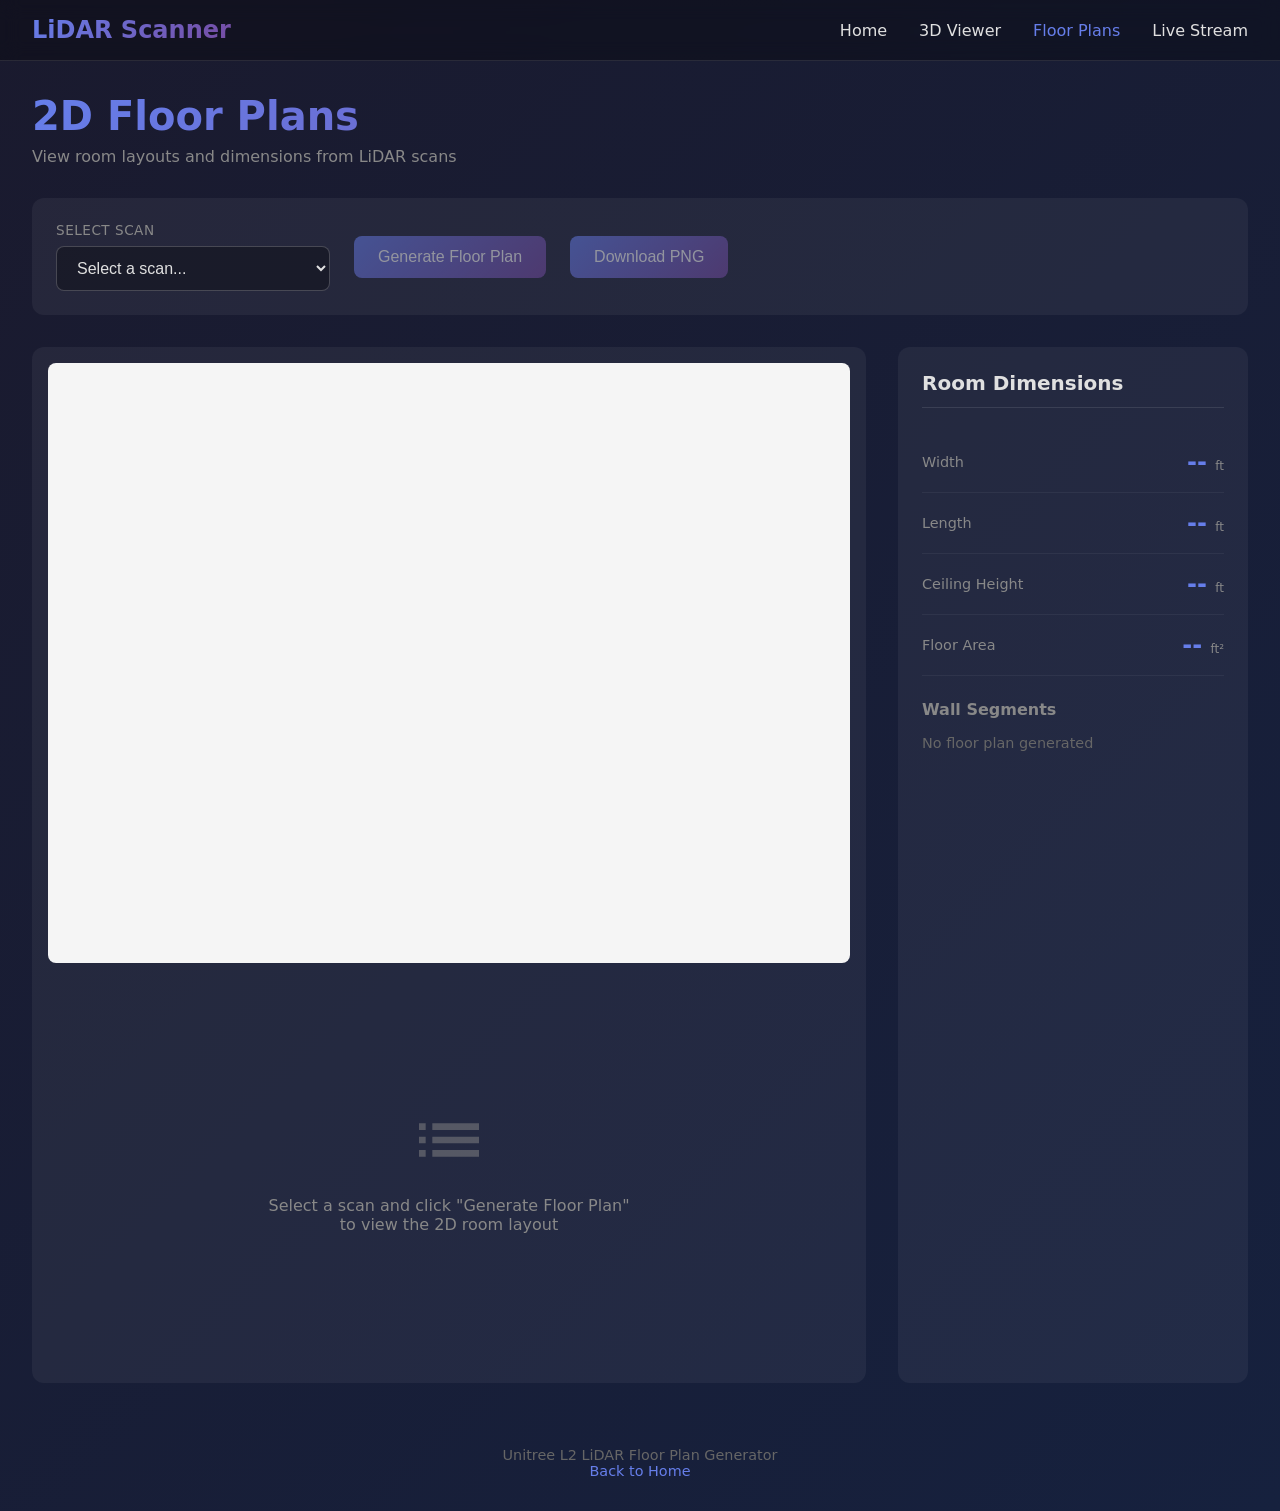
<file: web/floorplan.html>
<!DOCTYPE html>
<html lang="en">
<head>
    <meta charset="UTF-8">
    <meta name="viewport" content="width=device-width, initial-scale=1.0">
    <title>2D Floor Plans - LiDAR Scanner</title>
    <style>
        * {
            margin: 0;
            padding: 0;
            box-sizing: border-box;
        }

        body {
            font-family: 'Segoe UI', system-ui, -apple-system, sans-serif;
            background: linear-gradient(135deg, #1a1a2e 0%, #16213e 100%);
            color: #e0e0e0;
            min-height: 100vh;
        }

        /* Navigation */
        nav {
            background: rgba(0, 0, 0, 0.3);
            padding: 1rem 2rem;
            display: flex;
            justify-content: space-between;
            align-items: center;
            backdrop-filter: blur(10px);
            border-bottom: 1px solid rgba(255, 255, 255, 0.1);
        }

        .logo {
            font-size: 1.5rem;
            font-weight: bold;
            background: linear-gradient(135deg, #667eea, #764ba2);
            -webkit-background-clip: text;
            -webkit-text-fill-color: transparent;
            background-clip: text;
        }

        .nav-links {
            display: flex;
            gap: 2rem;
        }

        .nav-links a {
            color: #e0e0e0;
            text-decoration: none;
            transition: color 0.3s;
        }

        .nav-links a:hover, .nav-links a.active {
            color: #667eea;
        }

        /* Main Content */
        .container {
            max-width: 1400px;
            margin: 0 auto;
            padding: 2rem;
        }

        h1 {
            font-size: 2.5rem;
            margin-bottom: 0.5rem;
            background: linear-gradient(135deg, #667eea, #764ba2);
            -webkit-background-clip: text;
            -webkit-text-fill-color: transparent;
            background-clip: text;
        }

        .subtitle {
            color: #888;
            margin-bottom: 2rem;
        }

        /* Controls Panel */
        .controls {
            background: rgba(255, 255, 255, 0.05);
            border-radius: 12px;
            padding: 1.5rem;
            margin-bottom: 2rem;
            display: flex;
            gap: 1.5rem;
            align-items: center;
            flex-wrap: wrap;
        }

        .control-group {
            display: flex;
            flex-direction: column;
            gap: 0.5rem;
        }

        .control-group label {
            font-size: 0.85rem;
            color: #888;
            text-transform: uppercase;
            letter-spacing: 0.5px;
        }

        select {
            background: rgba(0, 0, 0, 0.3);
            border: 1px solid rgba(255, 255, 255, 0.2);
            color: #e0e0e0;
            padding: 0.75rem 1rem;
            border-radius: 8px;
            font-size: 1rem;
            min-width: 250px;
            cursor: pointer;
        }

        select:focus {
            outline: none;
            border-color: #667eea;
        }

        button {
            background: linear-gradient(135deg, #667eea, #764ba2);
            color: white;
            border: none;
            padding: 0.75rem 1.5rem;
            border-radius: 8px;
            font-size: 1rem;
            cursor: pointer;
            transition: transform 0.2s, box-shadow 0.2s;
        }

        button:hover {
            transform: translateY(-2px);
            box-shadow: 0 4px 15px rgba(102, 126, 234, 0.4);
        }

        button:disabled {
            opacity: 0.5;
            cursor: not-allowed;
            transform: none;
        }

        /* Floor Plan Display */
        .floorplan-container {
            display: grid;
            grid-template-columns: 1fr 350px;
            gap: 2rem;
        }

        @media (max-width: 1000px) {
            .floorplan-container {
                grid-template-columns: 1fr;
            }
        }

        .canvas-wrapper {
            background: rgba(255, 255, 255, 0.05);
            border-radius: 12px;
            padding: 1rem;
            position: relative;
            min-height: 600px;
        }

        #floorplan-canvas {
            width: 100%;
            height: 600px;
            background: #f5f5f5;
            border-radius: 8px;
        }

        /* Dimensions Panel */
        .dimensions-panel {
            background: rgba(255, 255, 255, 0.05);
            border-radius: 12px;
            padding: 1.5rem;
        }

        .dimensions-panel h2 {
            font-size: 1.25rem;
            margin-bottom: 1.5rem;
            padding-bottom: 0.75rem;
            border-bottom: 1px solid rgba(255, 255, 255, 0.1);
        }

        .dimension-item {
            display: flex;
            justify-content: space-between;
            align-items: center;
            padding: 1rem 0;
            border-bottom: 1px solid rgba(255, 255, 255, 0.05);
        }

        .dimension-item:last-child {
            border-bottom: none;
        }

        .dimension-label {
            color: #888;
            font-size: 0.9rem;
        }

        .dimension-value {
            font-size: 1.5rem;
            font-weight: bold;
            color: #667eea;
        }

        .dimension-value small {
            font-size: 0.75rem;
            color: #888;
            font-weight: normal;
        }

        /* Wall List */
        .wall-list {
            margin-top: 1.5rem;
        }

        .wall-list h3 {
            font-size: 1rem;
            margin-bottom: 1rem;
            color: #888;
        }

        .wall-item {
            display: flex;
            justify-content: space-between;
            padding: 0.5rem 0;
            font-size: 0.9rem;
        }

        .wall-item .wall-name {
            color: #888;
        }

        .wall-item .wall-length {
            color: #e0e0e0;
            font-weight: 500;
        }

        /* Loading State */
        .loading {
            display: flex;
            flex-direction: column;
            align-items: center;
            justify-content: center;
            height: 400px;
            color: #888;
        }

        .spinner {
            width: 50px;
            height: 50px;
            border: 3px solid rgba(255, 255, 255, 0.1);
            border-top-color: #667eea;
            border-radius: 50%;
            animation: spin 1s linear infinite;
            margin-bottom: 1rem;
        }

        @keyframes spin {
            to { transform: rotate(360deg); }
        }

        /* No Data State */
        .no-data {
            display: flex;
            flex-direction: column;
            align-items: center;
            justify-content: center;
            height: 400px;
            color: #888;
            text-align: center;
        }

        .no-data svg {
            width: 80px;
            height: 80px;
            margin-bottom: 1rem;
            opacity: 0.5;
        }

        /* Footer */
        footer {
            text-align: center;
            padding: 2rem;
            color: #666;
            font-size: 0.9rem;
        }

        footer a {
            color: #667eea;
            text-decoration: none;
        }
    </style>
</head>
<body>
    <nav>
        <div class="logo">LiDAR Scanner</div>
        <div class="nav-links">
            <a href="index.html">Home</a>
            <a href="viewer.html">3D Viewer</a>
            <a href="floorplan.html" class="active">Floor Plans</a>
            <a href="live.html">Live Stream</a>
        </div>
    </nav>

    <div class="container">
        <h1>2D Floor Plans</h1>
        <p class="subtitle">View room layouts and dimensions from LiDAR scans</p>

        <div class="controls">
            <div class="control-group">
                <label>Select Scan</label>
                <select id="scan-select">
                    <option value="">Loading scans...</option>
                </select>
            </div>
            <button id="generate-btn" disabled>Generate Floor Plan</button>
            <button id="download-btn" disabled>Download PNG</button>
        </div>

        <div class="floorplan-container">
            <div class="canvas-wrapper">
                <canvas id="floorplan-canvas"></canvas>
                <div id="loading" class="loading" style="display: none;">
                    <div class="spinner"></div>
                    <span>Analyzing room layout...</span>
                </div>
                <div id="no-data" class="no-data">
                    <svg viewBox="0 0 24 24" fill="currentColor">
                        <path d="M3 13h2v-2H3v2zm0 4h2v-2H3v2zm0-8h2V7H3v2zm4 4h14v-2H7v2zm0 4h14v-2H7v2zM7 7v2h14V7H7z"/>
                    </svg>
                    <p>Select a scan and click "Generate Floor Plan"<br>to view the 2D room layout</p>
                </div>
            </div>

            <div class="dimensions-panel">
                <h2>Room Dimensions</h2>

                <div class="dimension-item">
                    <span class="dimension-label">Width</span>
                    <span class="dimension-value" id="dim-width">-- <small>ft</small></span>
                </div>

                <div class="dimension-item">
                    <span class="dimension-label">Length</span>
                    <span class="dimension-value" id="dim-length">-- <small>ft</small></span>
                </div>

                <div class="dimension-item">
                    <span class="dimension-label">Ceiling Height</span>
                    <span class="dimension-value" id="dim-height">-- <small>ft</small></span>
                </div>

                <div class="dimension-item">
                    <span class="dimension-label">Floor Area</span>
                    <span class="dimension-value" id="dim-area">-- <small>ft²</small></span>
                </div>

                <div class="wall-list">
                    <h3>Wall Segments</h3>
                    <div id="wall-items">
                        <p style="color: #666; font-size: 0.9rem;">No floor plan generated</p>
                    </div>
                </div>
            </div>
        </div>
    </div>

    <footer>
        <p>Unitree L2 LiDAR Floor Plan Generator</p>
        <p><a href="index.html">Back to Home</a></p>
    </footer>

    <script>
        // Global state
        let currentScan = null;
        let currentLayout = null;
        const canvas = document.getElementById('floorplan-canvas');
        const ctx = canvas.getContext('2d');

        // Conversion: meters to feet
        const M_TO_FT = 3.28084;

        // Load available scans
        async function loadScans() {
            try {
                const response = await fetch('models/index.json');
                const data = await response.json();

                const select = document.getElementById('scan-select');
                select.innerHTML = '<option value="">Select a scan...</option>';

                data.scans.forEach(scan => {
                    const option = document.createElement('option');
                    option.value = scan.file;
                    option.textContent = scan.name.replace(/_/g, ' ');
                    select.appendChild(option);
                });

                document.getElementById('generate-btn').disabled = true;

            } catch (error) {
                console.error('Error loading scans:', error);
                document.getElementById('scan-select').innerHTML =
                    '<option value="">Error loading scans</option>';
            }
        }

        // Load point cloud data
        async function loadPointCloud(filename) {
            const response = await fetch(`models/${filename}`);
            const data = await response.json();

            // Parse vertices (flat array of x, y, z)
            const vertices = data.vertices;
            const points = [];

            for (let i = 0; i < vertices.length; i += 3) {
                points.push({
                    x: vertices[i],
                    y: vertices[i + 1],
                    z: vertices[i + 2]
                });
            }

            return points;
        }

        // Extract wall points from multiple height slices
        function extractWallSlices(points, numSlices = 8) {
            // Find Z range
            let zMin = Infinity, zMax = -Infinity;
            points.forEach(p => {
                zMin = Math.min(zMin, p.z);
                zMax = Math.max(zMax, p.z);
            });

            const height = zMax - zMin;
            const sliceThickness = 0.1; // 10cm slices
            const wallPoints = [];

            // Sample at different heights
            for (let i = 0; i < numSlices; i++) {
                const h = zMin + 0.3 + (i / numSlices) * (height - 0.6);
                const sliceMin = h - sliceThickness / 2;
                const sliceMax = h + sliceThickness / 2;

                points.forEach(p => {
                    if (p.z >= sliceMin && p.z <= sliceMax) {
                        wallPoints.push({ x: p.x, y: p.y });
                    }
                });
            }

            return { wallPoints, zMin, zMax, height };
        }

        // Fit minimum bounding rectangle
        function fitRectangle(points) {
            if (points.length < 3) return null;

            // Find convex hull (simple Graham scan)
            const hull = convexHull(points);
            if (hull.length < 3) return null;

            let minArea = Infinity;
            let bestRect = null;

            // Try angles based on hull edges
            for (let i = 0; i < hull.length; i++) {
                const p1 = hull[i];
                const p2 = hull[(i + 1) % hull.length];

                const angle = Math.atan2(p2.y - p1.y, p2.x - p1.x);

                // Rotate points
                const cos = Math.cos(-angle);
                const sin = Math.sin(-angle);

                let minX = Infinity, maxX = -Infinity;
                let minY = Infinity, maxY = -Infinity;

                hull.forEach(p => {
                    const rx = p.x * cos - p.y * sin;
                    const ry = p.x * sin + p.y * cos;
                    minX = Math.min(minX, rx);
                    maxX = Math.max(maxX, rx);
                    minY = Math.min(minY, ry);
                    maxY = Math.max(maxY, ry);
                });

                const width = maxX - minX;
                const height = maxY - minY;
                const area = width * height;

                if (area < minArea) {
                    minArea = area;

                    // Rectangle corners
                    const cos2 = Math.cos(angle);
                    const sin2 = Math.sin(angle);

                    bestRect = [
                        { x: minX * cos2 - minY * sin2, y: minX * sin2 + minY * cos2 },
                        { x: maxX * cos2 - minY * sin2, y: maxX * sin2 + minY * cos2 },
                        { x: maxX * cos2 - maxY * sin2, y: maxX * sin2 + maxY * cos2 },
                        { x: minX * cos2 - maxY * sin2, y: minX * sin2 + maxY * cos2 }
                    ];
                }
            }

            return bestRect;
        }

        // Simple convex hull (Graham scan)
        function convexHull(points) {
            if (points.length < 3) return points;

            // Find lowest point
            let lowest = 0;
            for (let i = 1; i < points.length; i++) {
                if (points[i].y < points[lowest].y ||
                    (points[i].y === points[lowest].y && points[i].x < points[lowest].x)) {
                    lowest = i;
                }
            }

            // Sort by polar angle
            const pivot = points[lowest];
            const sorted = points.slice().sort((a, b) => {
                const angleA = Math.atan2(a.y - pivot.y, a.x - pivot.x);
                const angleB = Math.atan2(b.y - pivot.y, b.x - pivot.x);
                return angleA - angleB;
            });

            // Graham scan
            const hull = [];
            for (const p of sorted) {
                while (hull.length >= 2 &&
                       cross(hull[hull.length - 2], hull[hull.length - 1], p) <= 0) {
                    hull.pop();
                }
                hull.push(p);
            }

            return hull;
        }

        function cross(o, a, b) {
            return (a.x - o.x) * (b.y - o.y) - (a.y - o.y) * (b.x - o.x);
        }

        // Calculate room dimensions from rectangle
        function calculateDimensions(rect, height) {
            if (!rect || rect.length < 4) return null;

            const side1 = Math.sqrt(
                Math.pow(rect[1].x - rect[0].x, 2) +
                Math.pow(rect[1].y - rect[0].y, 2)
            );
            const side2 = Math.sqrt(
                Math.pow(rect[2].x - rect[1].x, 2) +
                Math.pow(rect[2].y - rect[1].y, 2)
            );

            const width = Math.min(side1, side2);
            const length = Math.max(side1, side2);
            const area = width * length;

            return {
                width: width * M_TO_FT,
                length: length * M_TO_FT,
                height: height * M_TO_FT,
                area: area * M_TO_FT * M_TO_FT,
                walls: [
                    { name: 'Wall A', length: side1 * M_TO_FT },
                    { name: 'Wall B', length: side2 * M_TO_FT },
                    { name: 'Wall C', length: side1 * M_TO_FT },
                    { name: 'Wall D', length: side2 * M_TO_FT }
                ]
            };
        }

        // Draw floor plan on canvas
        function drawFloorPlan(rect, dimensions, wallPoints) {
            // Set canvas size
            const container = canvas.parentElement;
            canvas.width = container.clientWidth - 32;
            canvas.height = 600;

            const padding = 80;
            const width = canvas.width - padding * 2;
            const height = canvas.height - padding * 2;

            // Clear canvas
            ctx.fillStyle = '#f5f5f5';
            ctx.fillRect(0, 0, canvas.width, canvas.height);

            if (!rect) return;

            // Find bounds
            let minX = Infinity, maxX = -Infinity;
            let minY = Infinity, maxY = -Infinity;

            rect.forEach(p => {
                minX = Math.min(minX, p.x);
                maxX = Math.max(maxX, p.x);
                minY = Math.min(minY, p.y);
                maxY = Math.max(maxY, p.y);
            });

            // Scale to fit canvas
            const scaleX = width / (maxX - minX);
            const scaleY = height / (maxY - minY);
            const scale = Math.min(scaleX, scaleY) * 0.85;

            const centerX = (minX + maxX) / 2;
            const centerY = (minY + maxY) / 2;

            function transform(p) {
                return {
                    x: canvas.width / 2 + (p.x - centerX) * scale,
                    y: canvas.height / 2 - (p.y - centerY) * scale
                };
            }

            // Draw wall points (subtle)
            if (wallPoints && wallPoints.length > 0) {
                ctx.fillStyle = 'rgba(100, 126, 234, 0.15)';
                const sampleRate = Math.max(1, Math.floor(wallPoints.length / 5000));
                for (let i = 0; i < wallPoints.length; i += sampleRate) {
                    const tp = transform(wallPoints[i]);
                    ctx.beginPath();
                    ctx.arc(tp.x, tp.y, 2, 0, Math.PI * 2);
                    ctx.fill();
                }
            }

            // Draw room fill
            ctx.fillStyle = 'white';
            ctx.beginPath();
            const t0 = transform(rect[0]);
            ctx.moveTo(t0.x, t0.y);
            for (let i = 1; i < rect.length; i++) {
                const t = transform(rect[i]);
                ctx.lineTo(t.x, t.y);
            }
            ctx.closePath();
            ctx.fill();

            // Draw walls (thick black lines)
            ctx.strokeStyle = '#1a1a2e';
            ctx.lineWidth = 6;
            ctx.lineCap = 'square';
            ctx.beginPath();
            ctx.moveTo(t0.x, t0.y);
            for (let i = 1; i < rect.length; i++) {
                const t = transform(rect[i]);
                ctx.lineTo(t.x, t.y);
            }
            ctx.closePath();
            ctx.stroke();

            // Draw dimension labels
            ctx.font = 'bold 14px Segoe UI, sans-serif';
            ctx.textAlign = 'center';
            ctx.textBaseline = 'middle';

            for (let i = 0; i < 4; i++) {
                const p1 = transform(rect[i]);
                const p2 = transform(rect[(i + 1) % 4]);

                const midX = (p1.x + p2.x) / 2;
                const midY = (p1.y + p2.y) / 2;

                // Wall length in feet
                const wallLen = dimensions.walls[i].length;

                // Calculate perpendicular offset
                const dx = p2.x - p1.x;
                const dy = p2.y - p1.y;
                const len = Math.sqrt(dx * dx + dy * dy);
                const perpX = -dy / len * 30;
                const perpY = dx / len * 30;

                // Draw label background
                ctx.fillStyle = 'white';
                ctx.strokeStyle = '#667eea';
                ctx.lineWidth = 2;

                const labelX = midX + perpX;
                const labelY = midY + perpY;
                const labelText = `${wallLen.toFixed(1)} ft`;

                const metrics = ctx.measureText(labelText);
                const labelWidth = metrics.width + 16;
                const labelHeight = 24;

                ctx.beginPath();
                ctx.roundRect(labelX - labelWidth/2, labelY - labelHeight/2, labelWidth, labelHeight, 4);
                ctx.fill();
                ctx.stroke();

                // Draw text
                ctx.fillStyle = '#1a1a2e';
                ctx.fillText(labelText, labelX, labelY);
            }

            // Draw scale bar
            const scaleBarLength = 1 * M_TO_FT; // 1 meter = 3.28 ft
            const scaleBarPx = scaleBarLength / M_TO_FT * scale;

            ctx.strokeStyle = '#1a1a2e';
            ctx.lineWidth = 4;
            ctx.lineCap = 'butt';

            const sbX = canvas.width - padding - scaleBarPx;
            const sbY = canvas.height - 40;

            ctx.beginPath();
            ctx.moveTo(sbX, sbY);
            ctx.lineTo(sbX + scaleBarPx, sbY);
            ctx.stroke();

            // End caps
            ctx.lineWidth = 2;
            ctx.beginPath();
            ctx.moveTo(sbX, sbY - 8);
            ctx.lineTo(sbX, sbY + 8);
            ctx.moveTo(sbX + scaleBarPx, sbY - 8);
            ctx.lineTo(sbX + scaleBarPx, sbY + 8);
            ctx.stroke();

            // Scale label
            ctx.fillStyle = '#1a1a2e';
            ctx.font = 'bold 12px Segoe UI, sans-serif';
            ctx.fillText(`${scaleBarLength.toFixed(1)} ft`, sbX + scaleBarPx/2, sbY - 15);

            // Title
            ctx.font = 'bold 18px Segoe UI, sans-serif';
            ctx.fillStyle = '#1a1a2e';
            ctx.textAlign = 'left';
            ctx.fillText('Floor Plan', padding, 30);

            ctx.font = '12px Segoe UI, sans-serif';
            ctx.fillStyle = '#666';
            ctx.fillText(`Area: ${dimensions.area.toFixed(1)} ft²`, padding, 50);
        }

        // Update dimensions panel
        function updateDimensions(dimensions) {
            document.getElementById('dim-width').innerHTML =
                `${dimensions.width.toFixed(1)} <small>ft</small>`;
            document.getElementById('dim-length').innerHTML =
                `${dimensions.length.toFixed(1)} <small>ft</small>`;
            document.getElementById('dim-height').innerHTML =
                `${dimensions.height.toFixed(1)} <small>ft</small>`;
            document.getElementById('dim-area').innerHTML =
                `${dimensions.area.toFixed(1)} <small>ft²</small>`;

            // Wall list
            const wallItems = document.getElementById('wall-items');
            wallItems.innerHTML = dimensions.walls.map(w =>
                `<div class="wall-item">
                    <span class="wall-name">${w.name}</span>
                    <span class="wall-length">${w.length.toFixed(1)} ft</span>
                </div>`
            ).join('');
        }

        // Generate floor plan
        async function generateFloorPlan() {
            const select = document.getElementById('scan-select');
            const filename = select.value;

            if (!filename) return;

            // Show loading
            document.getElementById('no-data').style.display = 'none';
            document.getElementById('loading').style.display = 'flex';
            canvas.style.display = 'none';
            document.getElementById('generate-btn').disabled = true;

            try {
                // Load point cloud
                const points = await loadPointCloud(filename);

                // Extract wall slices
                const { wallPoints, height } = extractWallSlices(points);

                // Downsample wall points
                const gridSize = 0.05;
                const grid = new Map();
                wallPoints.forEach(p => {
                    const key = `${Math.floor(p.x / gridSize)},${Math.floor(p.y / gridSize)}`;
                    if (!grid.has(key)) {
                        grid.set(key, p);
                    }
                });
                const downsampledPoints = Array.from(grid.values());

                // Fit rectangle
                const rect = fitRectangle(downsampledPoints);

                if (!rect) {
                    throw new Error('Could not detect room boundaries');
                }

                // Calculate dimensions
                const dimensions = calculateDimensions(rect, height);

                // Draw floor plan
                canvas.style.display = 'block';
                drawFloorPlan(rect, dimensions, downsampledPoints);

                // Update dimensions panel
                updateDimensions(dimensions);

                // Store current layout
                currentLayout = { rect, dimensions, wallPoints: downsampledPoints };

                // Enable download
                document.getElementById('download-btn').disabled = false;

            } catch (error) {
                console.error('Error generating floor plan:', error);
                alert('Error generating floor plan: ' + error.message);
                document.getElementById('no-data').style.display = 'flex';
            } finally {
                document.getElementById('loading').style.display = 'none';
                document.getElementById('generate-btn').disabled = false;
            }
        }

        // Download floor plan as PNG
        function downloadFloorPlan() {
            const link = document.createElement('a');
            link.download = `floorplan_${Date.now()}.png`;
            link.href = canvas.toDataURL('image/png');
            link.click();
        }

        // Event listeners
        document.getElementById('scan-select').addEventListener('change', (e) => {
            document.getElementById('generate-btn').disabled = !e.target.value;
            currentScan = e.target.value;
        });

        document.getElementById('generate-btn').addEventListener('click', generateFloorPlan);
        document.getElementById('download-btn').addEventListener('click', downloadFloorPlan);

        // Handle resize
        window.addEventListener('resize', () => {
            if (currentLayout) {
                drawFloorPlan(currentLayout.rect, currentLayout.dimensions, currentLayout.wallPoints);
            }
        });

        // Initialize
        loadScans();
    </script>
</body>
</html>
</file>
